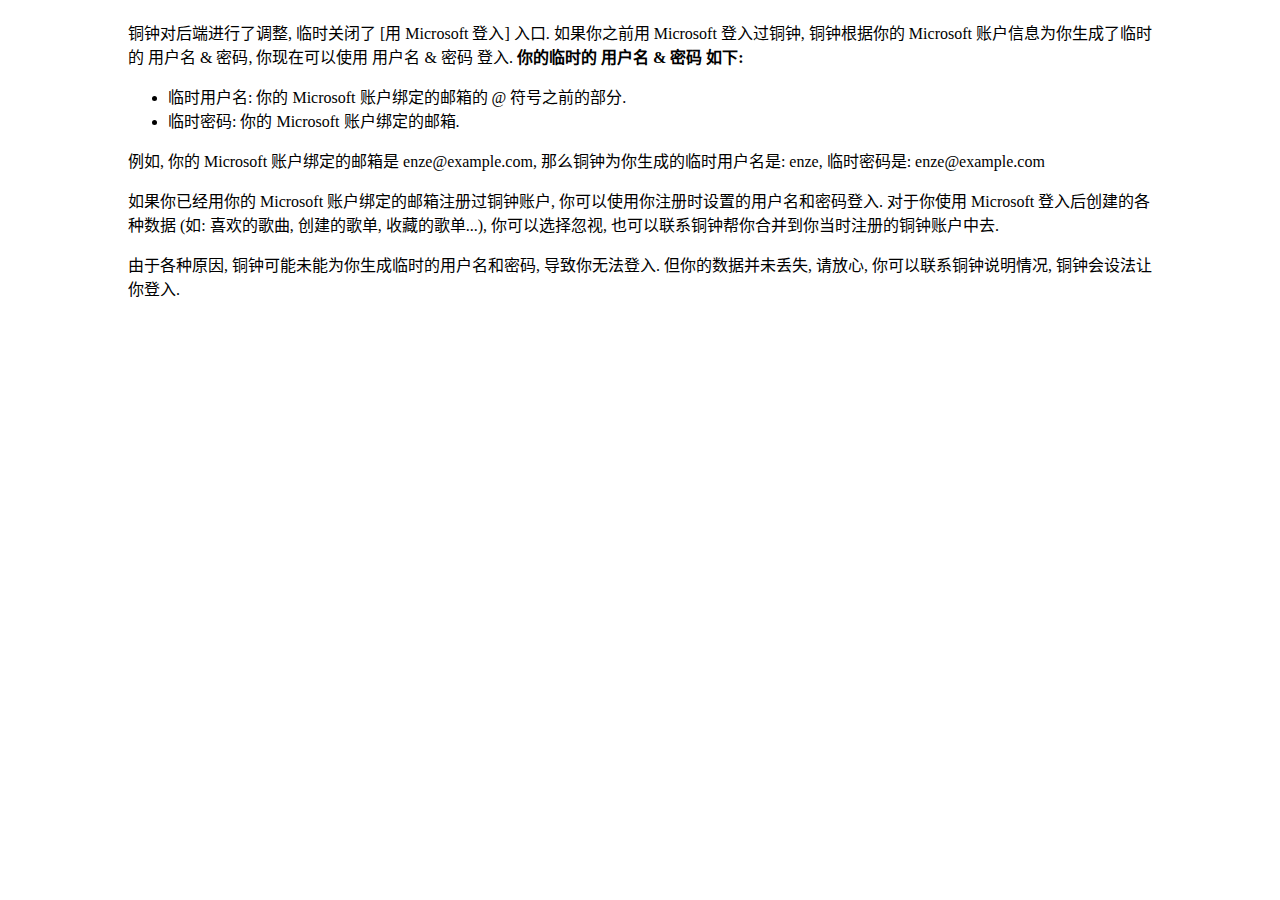
<file: ever-signed-in-with-microsoft/index.html>
<!doctype html>
<html lang="zh-cn">
<head>
  <meta charset="utf-8"/>
  <link rel="icon" href="../favicon.ico">
  <title>曾经用 Microsoft 登入过铜钟?</title>
  <link rel="stylesheet" href="../index.css">
  <script type="text/javascript">
    (function (c, l, a, r, i, t, y) {
      c[a] = c[a] || function () { (c[a].q = c[a].q || []).push(arguments) };
      t = l.createElement(r); t.async = 1; t.src = "https://www.clarity.ms/tag/" + i;
      y = l.getElementsByTagName(r)[0]; y.parentNode.insertBefore(t, y);
    })(window, document, "clarity", "script", "hjojddmaxc");
  </script>
</head>
<body>
  <main>
    <p>铜钟对后端进行了调整, 临时关闭了 [用 Microsoft 登入] 入口. 如果你之前用 Microsoft 登入过铜钟, 铜钟根据你的 Microsoft 账户信息为你生成了临时的 用户名 & 密码, 你现在可以使用 用户名 & 密码 登入. <strong>你的临时的 用户名 & 密码 如下:</strong></p>
    <ul>
      <li>临时用户名: 你的 Microsoft 账户绑定的邮箱的 @ 符号之前的部分.</li>
      <li>临时密码: 你的 Microsoft 账户绑定的邮箱.</li>
    </ul>
    <p>例如, 你的 Microsoft 账户绑定的邮箱是 enze@example.com, 那么铜钟为你生成的临时用户名是: enze, 临时密码是: enze@example.com</p>
    <p>如果你已经用你的 Microsoft 账户绑定的邮箱注册过铜钟账户, 你可以使用你注册时设置的用户名和密码登入. 对于你使用 Microsoft 登入后创建的各种数据 (如: 喜欢的歌曲, 创建的歌单, 收藏的歌单...), 你可以选择忽视, 也可以联系铜钟帮你合并到你当时注册的铜钟账户中去.</p>
    <p>由于各种原因, 铜钟可能未能为你生成临时的用户名和密码, 导致你无法登入. 但你的数据并未丢失, 请放心, 你可以联系铜钟说明情况, 铜钟会设法让你登入.</p>
    </div>
  </main>
</body>
</html>
</file>
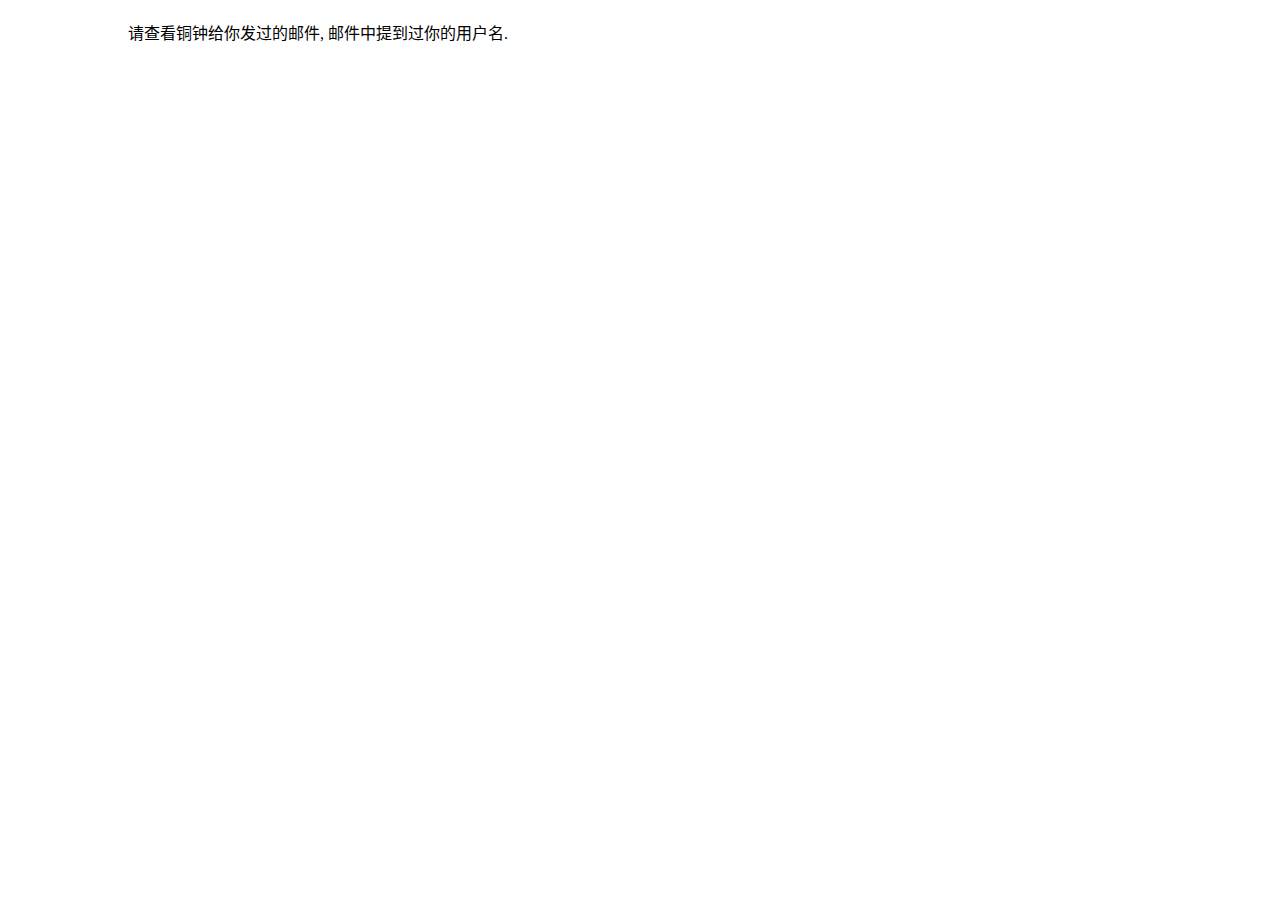
<file: forgot-password/index.html>
<!doctype html>
<html lang="zh-cn">
<head>
  <meta charset="utf-8"/>
  <link rel="icon" href="../favicon.ico" >
  <title>忘了铜钟密码?</title>
  <link rel="stylesheet" href="../index.css">
  <script type="text/javascript">
    (function (c, l, a, r, i, t, y) {
      c[a] = c[a] || function () { (c[a].q = c[a].q || []).push(arguments) };
      t = l.createElement(r); t.async = 1; t.src = "https://www.clarity.ms/tag/" + i;
      y = l.getElementsByTagName(r)[0]; y.parentNode.insertBefore(t, y);
    })(window, document, "clarity", "script", "hjojddmaxc");
  </script>
</head>
<body>
  <main>
    <p>请查看铜钟给你发过的邮件, 邮件中提到过你的用户名.</p>
  </main>
</body>
</html>
</file>
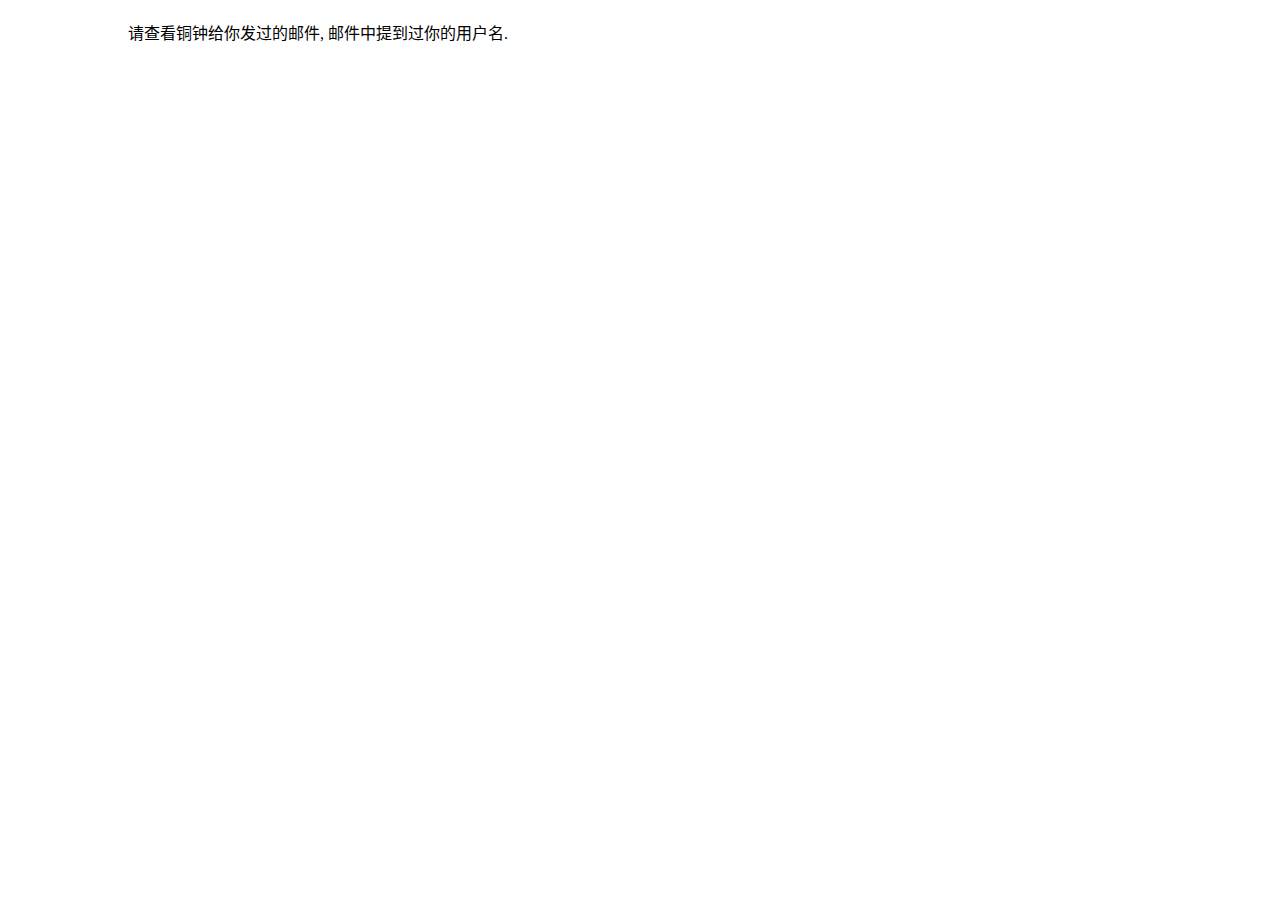
<file: forgot-username/index.html>
<!doctype html>
<html lang="zh-cn">
<head>
  <meta charset="utf-8"/>
  <link rel="icon" href="../favicon.ico" >
  <title>忘了铜钟用户名?</title>
  <link rel="stylesheet" href="../index.css">
  <script type="text/javascript">
    (function (c, l, a, r, i, t, y) {
      c[a] = c[a] || function () { (c[a].q = c[a].q || []).push(arguments) };
      t = l.createElement(r); t.async = 1; t.src = "https://www.clarity.ms/tag/" + i;
      y = l.getElementsByTagName(r)[0]; y.parentNode.insertBefore(t, y);
    })(window, document, "clarity", "script", "hjojddmaxc");
  </script>
</head>
<body>
  <main>
    <p>请查看铜钟给你发过的邮件, 邮件中提到过你的用户名.</p>
  </main>
</body>
</html>
</file>
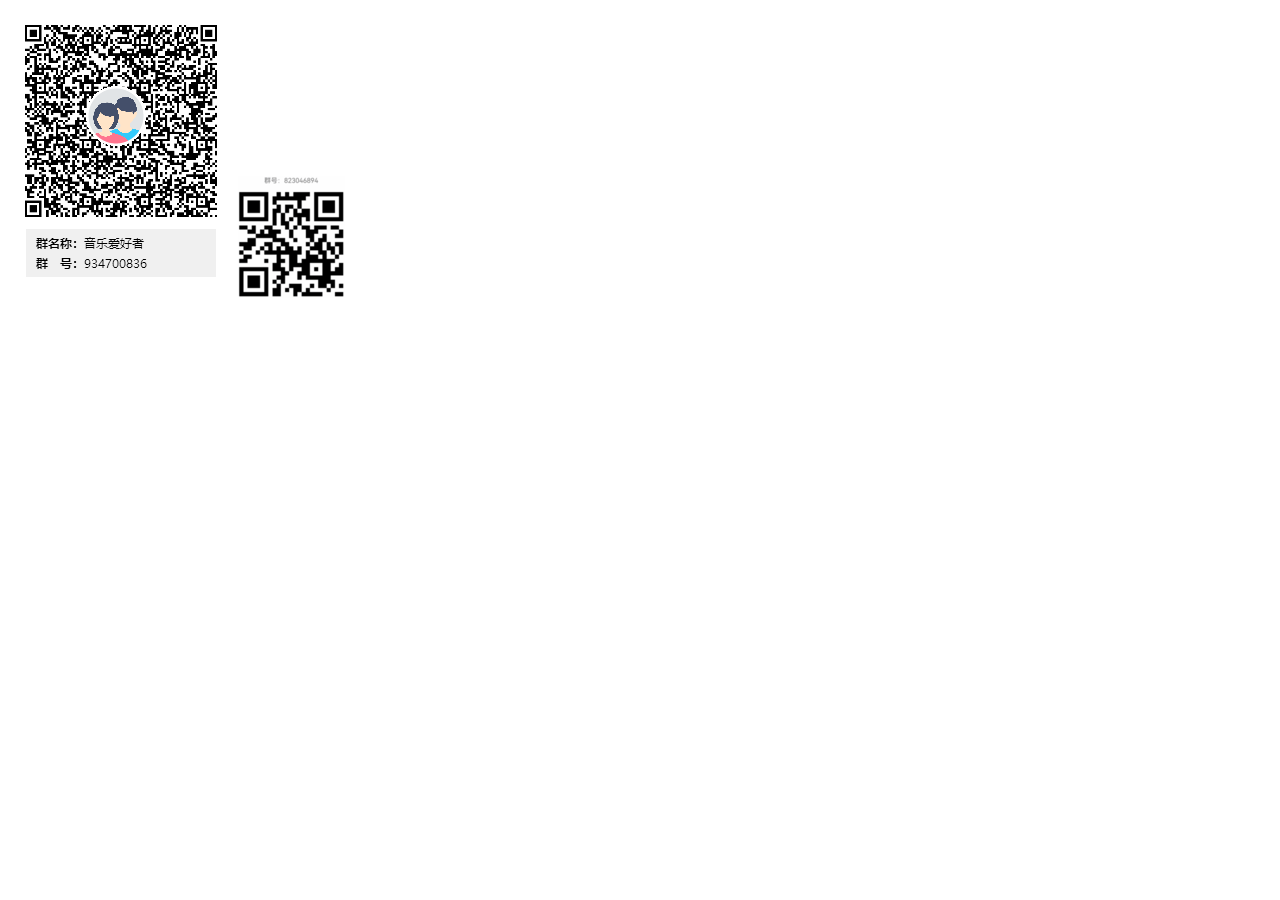
<file: qq_groups/index.html>
<!doctype html>
<html lang="zh-cn">
<head>
  <meta charset="utf-8"/>
  <meta name="description" content="音乐爱好者的 QQ 群" />
  <link rel="icon" href="../favicon.ico" >
  <title>音乐爱好者的 QQ 群</title>
  <script type="text/javascript">
    (function (c, l, a, r, i, t, y) {
      c[a] = c[a] || function () { (c[a].q = c[a].q || []).push(arguments) };
      t = l.createElement(r); t.async = 1; t.src = "https://www.clarity.ms/tag/" + i;
      y = l.getElementsByTagName(r)[0]; y.parentNode.insertBefore(t, y);
    })(window, document, "clarity", "script", "hjojddmaxc");
  </script>
</head>
<body>
  <img src="934700836.png" alt="QQ 群: 934700836">
  <img src="823046894.png" alt="QQ 群: 823046894">
</body>
</html>
</file>
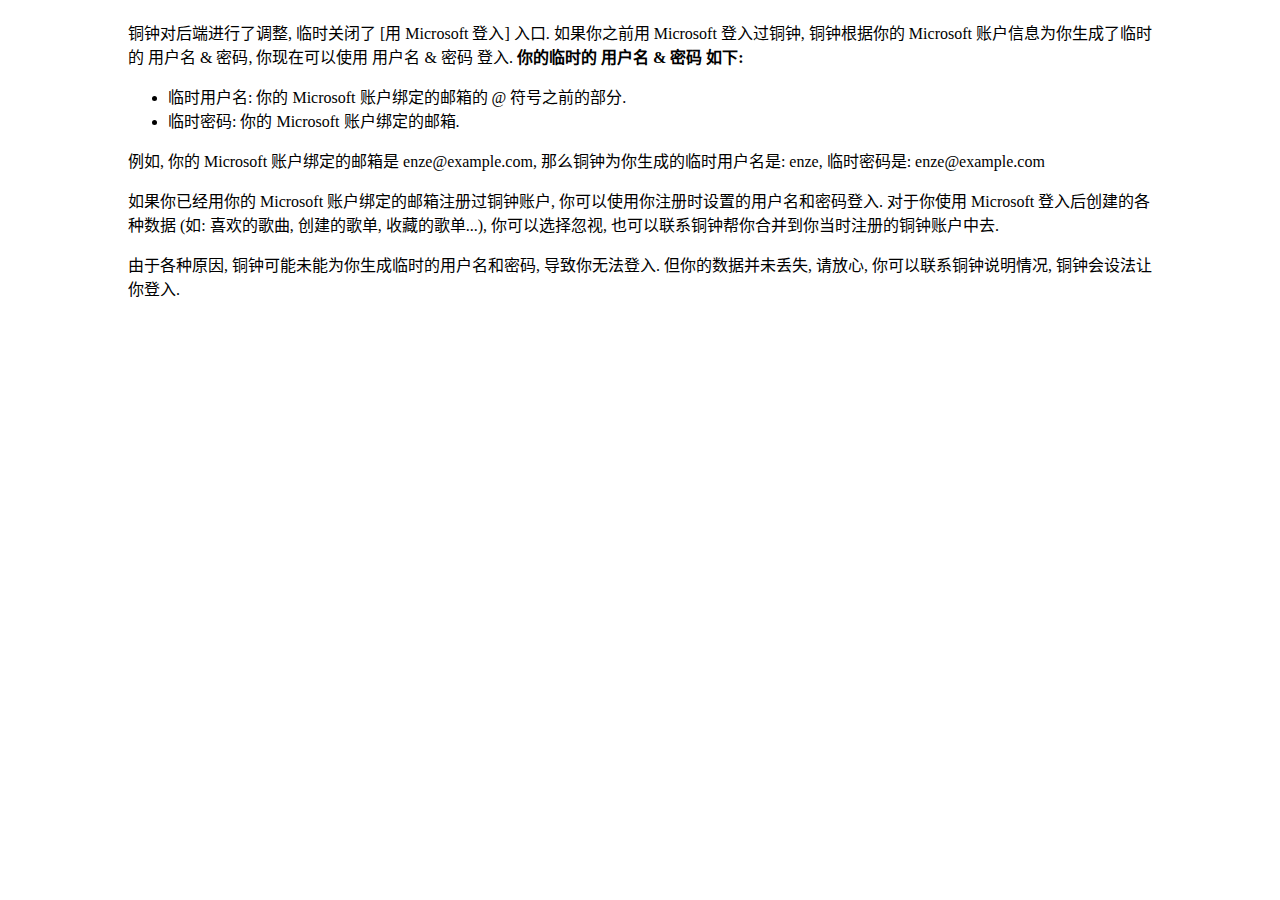
<file: sign-in-with-microsoft/index.html>
<!doctype html>
<html lang="zh-cn">
<head>
  <meta charset="utf-8"/>
  <link rel="icon" href="../favicon.ico" >
  <title>用 Microsoft 登入铜钟</title>
  <link rel="stylesheet" href="../index.css">
  <script type="text/javascript">
    (function (c, l, a, r, i, t, y) {
      c[a] = c[a] || function () { (c[a].q = c[a].q || []).push(arguments) };
      t = l.createElement(r); t.async = 1; t.src = "https://www.clarity.ms/tag/" + i;
      y = l.getElementsByTagName(r)[0]; y.parentNode.insertBefore(t, y);
    })(window, document, "clarity", "script", "hjojddmaxc");
  </script>
</head>
<body>
  <main>
    <p>铜钟对后端进行了调整, 临时关闭了 [用 Microsoft 登入] 入口. 如果你之前用 Microsoft 登入过铜钟, 铜钟根据你的 Microsoft 账户信息为你生成了临时的 用户名 & 密码, 你现在可以使用 用户名 & 密码 登入. <strong>你的临时的 用户名 & 密码 如下:</strong></p>
    <ul>
      <li>临时用户名: 你的 Microsoft 账户绑定的邮箱的 @ 符号之前的部分.</li>
      <li>临时密码: 你的 Microsoft 账户绑定的邮箱.</li>
    </ul>
    <p>例如, 你的 Microsoft 账户绑定的邮箱是 enze@example.com, 那么铜钟为你生成的临时用户名是: enze, 临时密码是: enze@example.com</p>
    <p>如果你已经用你的 Microsoft 账户绑定的邮箱注册过铜钟账户, 你可以使用你注册时设置的用户名和密码登入. 对于你使用 Microsoft 登入后创建的各种数据 (如: 喜欢的歌曲, 创建的歌单, 收藏的歌单...), 你可以选择忽视, 也可以联系铜钟帮你合并到你当时注册的铜钟账户中去.</p>
    <p>由于各种原因, 铜钟可能未能为你生成临时的用户名和密码, 导致你无法登入. 但你的数据并未丢失, 请放心, 你可以联系铜钟说明情况, 铜钟会设法让你登入.</p>
    </div>
  </main>
</body>
</html>
</file>
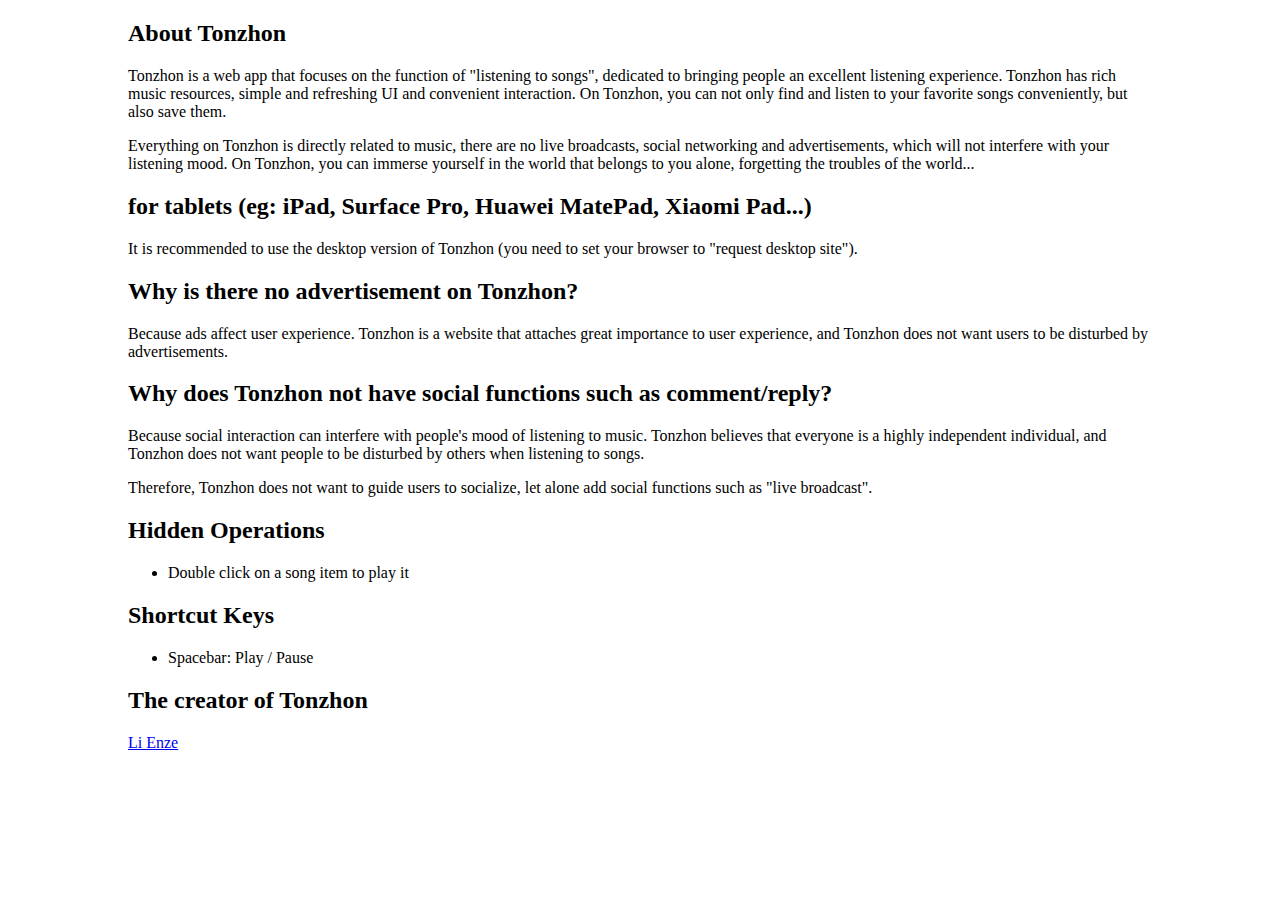
<file: index-en.html>
<!doctype html>
<html lang="en">
<head>
  <meta charset="utf-8" />
  <meta name="description" content="About Tonzhon" />
  <link rel="icon" href="favicon.ico" >
  <title>About Tonzhon</title>
  <link rel="stylesheet" href="index.css">
  <script type="text/javascript">
    (function (c, l, a, r, i, t, y) {
      c[a] = c[a] || function () { (c[a].q = c[a].q || []).push(arguments) };
      t = l.createElement(r); t.async = 1; t.src = "https://www.clarity.ms/tag/" + i;
      y = l.getElementsByTagName(r)[0]; y.parentNode.insertBefore(t, y);
    })(window, document, "clarity", "script", "hjojddmaxc");
  </script>
</head>
<body>
  <main>
    <!-- <p>
      <a href="https://tonzhon.com">
        <img src="images/tonzhon_860_140_r25.webp" alt="Tonzhon">
      </a>
      <img src="images/qrcode.png" alt="QR code">
      <a href="https://tonzhon.com" style="font-size: 25px">https://tonzhon.com</a>
    </p> -->
    <h2>About Tonzhon</h2>
    <p>Tonzhon is a web app that focuses on the function of "listening to songs", dedicated to bringing people an excellent listening experience. Tonzhon has rich music resources, simple and refreshing UI and convenient interaction. On Tonzhon, you can not only find and listen to your favorite songs conveniently, but also save them.</p>
    <p>Everything on Tonzhon is directly related to music, there are no live broadcasts, social networking and advertisements, which will not interfere with your listening mood. On Tonzhon, you can immerse yourself in the world that belongs to you alone, forgetting the troubles of the world...</p>
    <h2>for tablets (eg: iPad, Surface Pro, Huawei MatePad, Xiaomi Pad...)</h2>
    <p>It is recommended to use the desktop version of Tonzhon (you need to set your browser to "request desktop site").</p>
    <h2>Why is there no advertisement on Tonzhon?</h2>
    <p>Because ads affect user experience. Tonzhon is a website that attaches great importance to user experience, and Tonzhon does not want users to be disturbed by advertisements.</p>
    <h2>Why does Tonzhon not have social functions such as comment/reply?</h2>
    <p>Because social interaction can interfere with people's mood of listening to music. Tonzhon believes that everyone is a highly independent individual, and Tonzhon does not want people to be disturbed by others when listening to songs.</p>
    <p>Therefore, Tonzhon does not want to guide users to socialize, let alone add social functions such as "live broadcast".</p>
    </p>
    <h2>Hidden Operations</h2>
    <ul>
      <li>Double click on a song item to play it</li>
    </ul>
    <h2>Shortcut Keys</h2>
    <ul>
      <li>Spacebar: Play / Pause</li>
    </ul>
    <h2>The creator of Tonzhon</h2>
    <p><a href="https://github.com/enzeberg">Li Enze</a></p>
  </main>
</body>
</html>
</file>
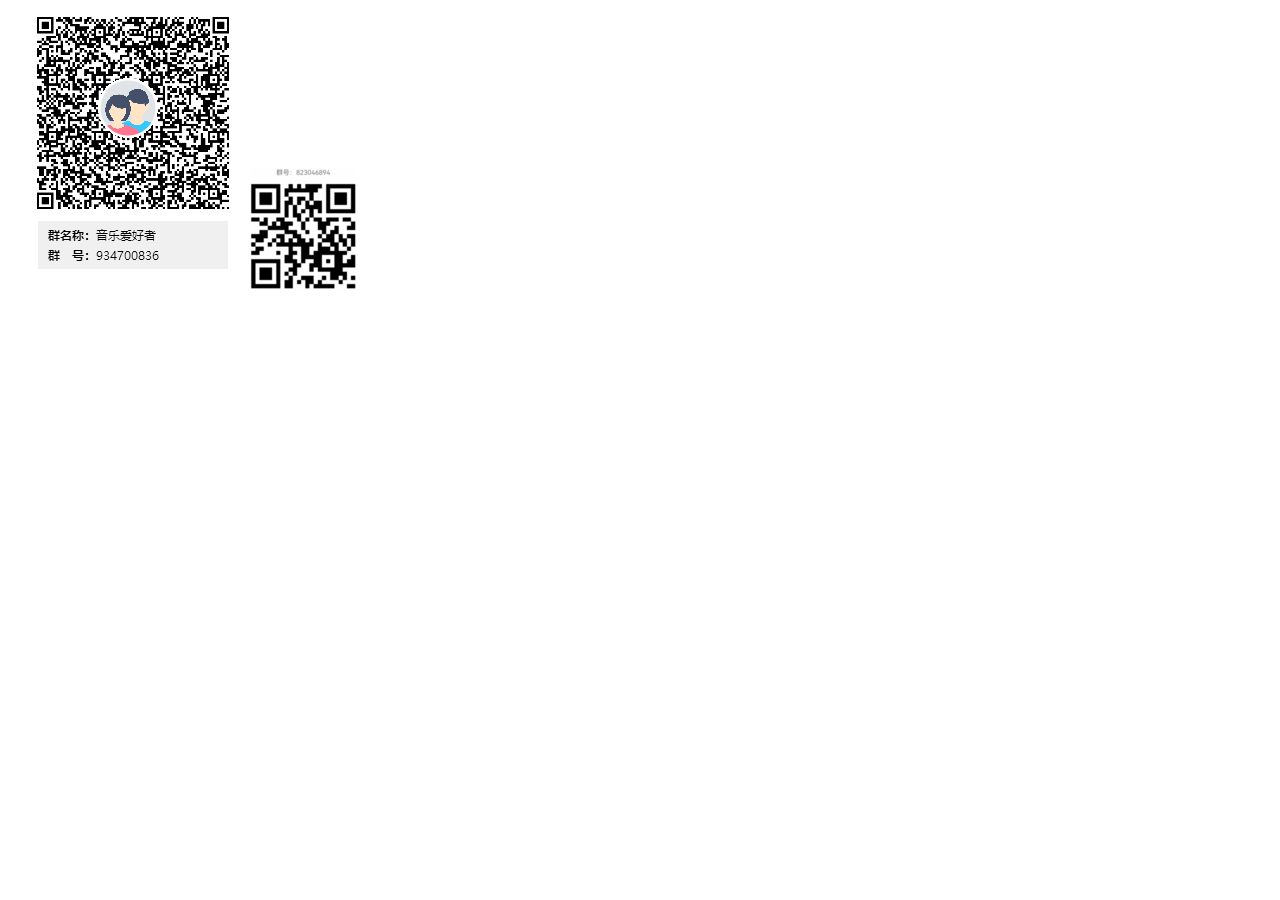
<file: qq_groups/qq_groups.html>
<!doctype html>
<html lang="zh-cn">
<head>
  <meta charset="utf-8"/>
  <meta name="description" content="音乐爱好者的 QQ 群" />
  <link rel="icon" href="images/favicon.ico" >
  <title>音乐爱好者的 QQ 群</title>
  <script type="text/javascript">
    (function (c, l, a, r, i, t, y) {
      c[a] = c[a] || function () { (c[a].q = c[a].q || []).push(arguments) };
      t = l.createElement(r); t.async = 1; t.src = "https://www.clarity.ms/tag/" + i;
      y = l.getElementsByTagName(r)[0]; y.parentNode.insertBefore(t, y);
    })(window, document, "clarity", "script", "hjojddmaxc");
  </script>
</head>
<body style="margin: 0 20px 30px 20px">
  <img src="934700836.png" alt="QQ 群: 934700836">
  <img src="823046894.png" alt="QQ 群: 823046894">
</body>
</html>
</file>
<file: index.css>
main {
  margin: 20px auto;
  max-width: 1024px;
}

.part {
  border: 1px solid #d0d7de;
  border-radius: 5px;
  padding: 0 10px;
  margin-bottom: 10px;
}

.logo {
  margin-right: 5px;
  vertical-align: -5px;
  width: 20px;
}
</file>
